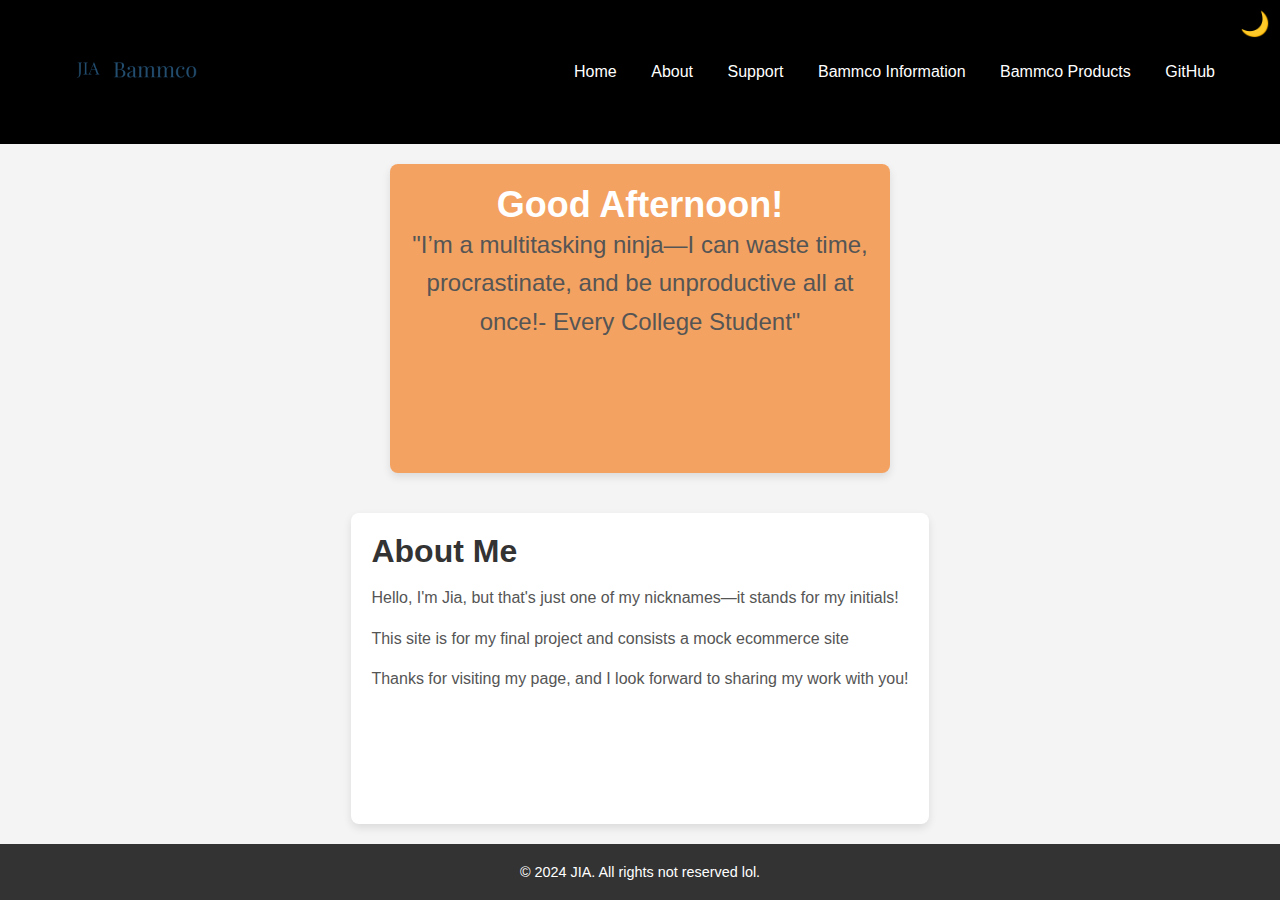
<file: about.html>
<!DOCTYPE html>
<html lang="en">

<head>
<link rel="apple-touch-icon" sizes="180x180" href="/apple-touch-icon.png">
<link rel="icon" type="image/png" sizes="32x32" href="/favicon-32x32.png">
<link rel="icon" type="image/png" sizes="16x16" href="/favicon-16x16.png">
<link rel="manifest" href="/site.webmanifest">
    <meta charset="UTF-8">
    <meta name="viewport" content="width=device-width, initial-scale=1.0">
    <meta http-equiv="X-UA-Compatible" content="IE=edge">
    <title>About - JIA</title>
    <link rel="stylesheet" href="about.css">
</head>

<body>
    <!-- Header and Navigation -->
    <header>
        <nav>
            <div class="logo">
                <img src="logo1.png" alt="Logo" style="max-height: 100px;">
            
            </div>
            <div class="menu">
                <a href="index.html">Home</a>
                <a href="about.html">About</a>
                <a href="contact.html">Support</a>
                <a href="favicon.html">Bammco Information</a>
                <a href="bammco.html">Bammco Products</a>
                <a href="https://github.com/JesusIAlmada" target="_blank">GitHub</a>
            </div>
        </nav>
    </header>

    <!-- Dynamic Greeting and Quote -->
    <section id="greeting"></section>

    <!-- About Section -->
    <section>
        <h1>About Me</h1>
        <p>Hello, I'm Jia, but that's just one of my nicknames—it stands for my initials!</p>
        
        <p>This site is for my final project and consists a mock ecommerce site</p>

        <p>Thanks for visiting my page, and I look forward to sharing my work with you!</p>
    </section>

    <!-- Dark Mode Toggle -->
    <button id="darkModeToggle" aria-label="Toggle Dark Mode">🌙</button>

    <!-- Footer -->
    <footer>
        <p>&copy; 2024 JIA. All rights not reserved lol.</p>
    </footer>

    <!-- Link to external JavaScript file -->
    <script src="about.js"></script>

    <!-- Optional Dark Mode CSS (Add in your CSS file) -->
    <style>
        /* Position the Dark Mode button to the top right */
        #darkModeToggle {
            position: fixed;
            top: 10px;
            right: 10px;
            font-size: 1.5em;
            background: none;
            border: none;
            color: inherit;
            cursor: pointer;
            z-index: 1000; /* Ensure it stays on top */
        }

        /* Dark Mode Styling */
        .dark-mode {
            background-color: #333;
            color: #fff;
        }

        .dark-mode a {
            color: #f4a261;
        }

        /* Style for the greeting box */
        #greeting {
            padding: 20px;
            background-color: #f4a261;
            border-radius: 8px;
            text-align: center;
            font-size: 1.5em;
            color: #fff;
            max-width: 500px;
            margin: 20px auto;
            transition: all 0.3s ease;
        }

        /* Fade-in effect for greeting */
        .greeting-message {
            animation: fadeIn 2s ease-in-out;
        }

        @keyframes fadeIn {
            0% {
                opacity: 0;
            }
            100% {
                opacity: 1;
            }
        }
    </style>
</body>

</html>
</file>
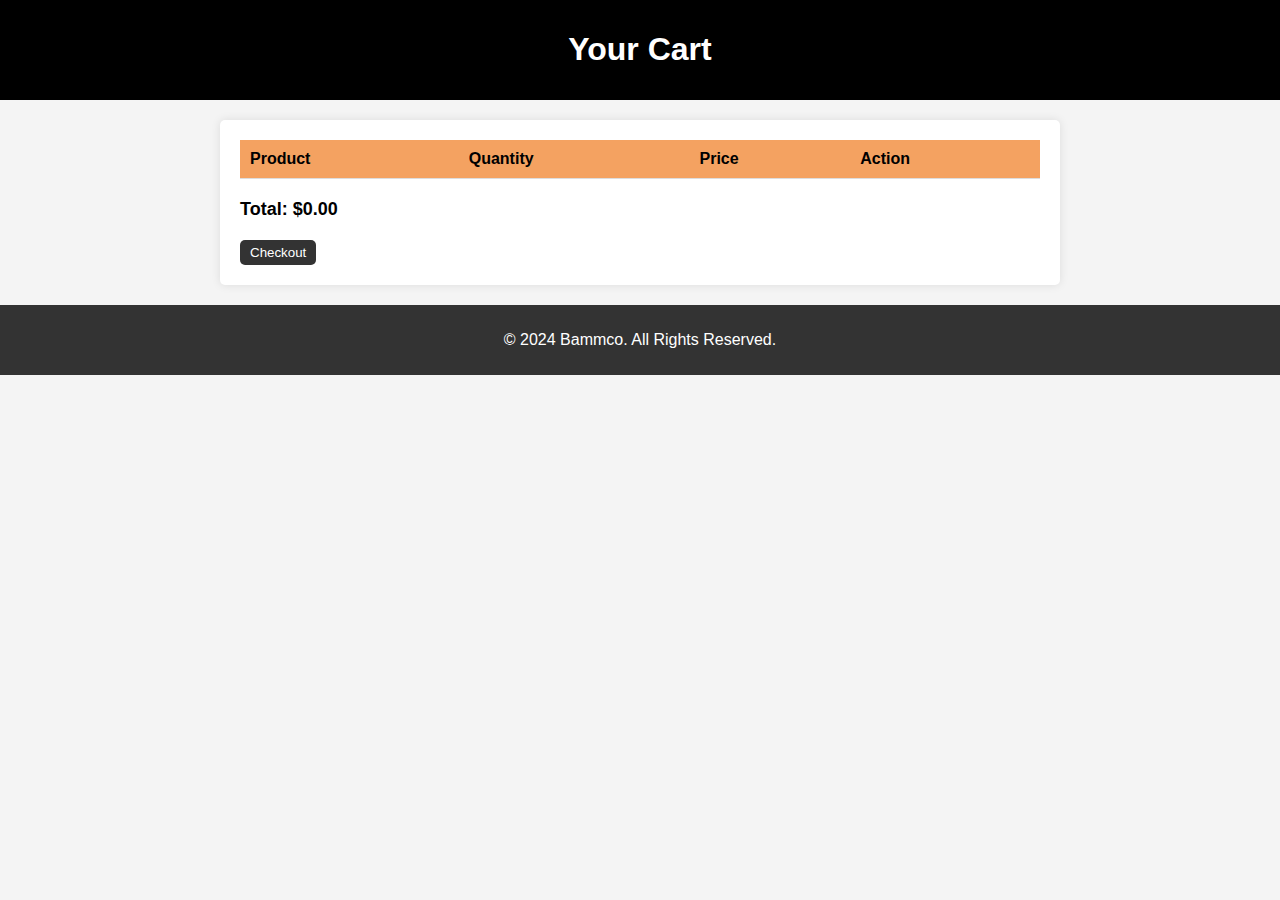
<file: cart.html>
<!DOCTYPE html>
<html lang="en">

<head>
    <meta charset="UTF-8">
    <meta name="viewport" content="width=device-width, initial-scale=1.0">
    <meta http-equiv="X-UA-Compatible" content="IE=edge">
    <title>Your Cart - Bammco</title>
    <link rel="stylesheet" href="cart.css"> <!-- Link to external CSS -->
</head>

<body>

    <header>
        <h1>Your Cart</h1>
    </header>

    <div class="container">
        <table>
            <thead>
                <tr>
                    <th>Product</th>
                    <th>Quantity</th>
                    <th>Price</th>
                    <th>Action</th>
                </tr>
            </thead>
            <tbody id="cart-items">
                <!-- Cart items will be dynamically added here -->
            </tbody>
        </table>

        <div class="total">
            Total: <span id="total-price">$0.00</span>
        </div>

        <button class="update-button" style="margin-top: 20px;" id="checkout-btn">Checkout</button>
    </div>

    <footer>
        <p>&copy; 2024 Bammco. All Rights Reserved.</p>
    </footer>

    <script src="cart.js"></script> <!-- External JavaScript file -->
</body>

</html>
</file>
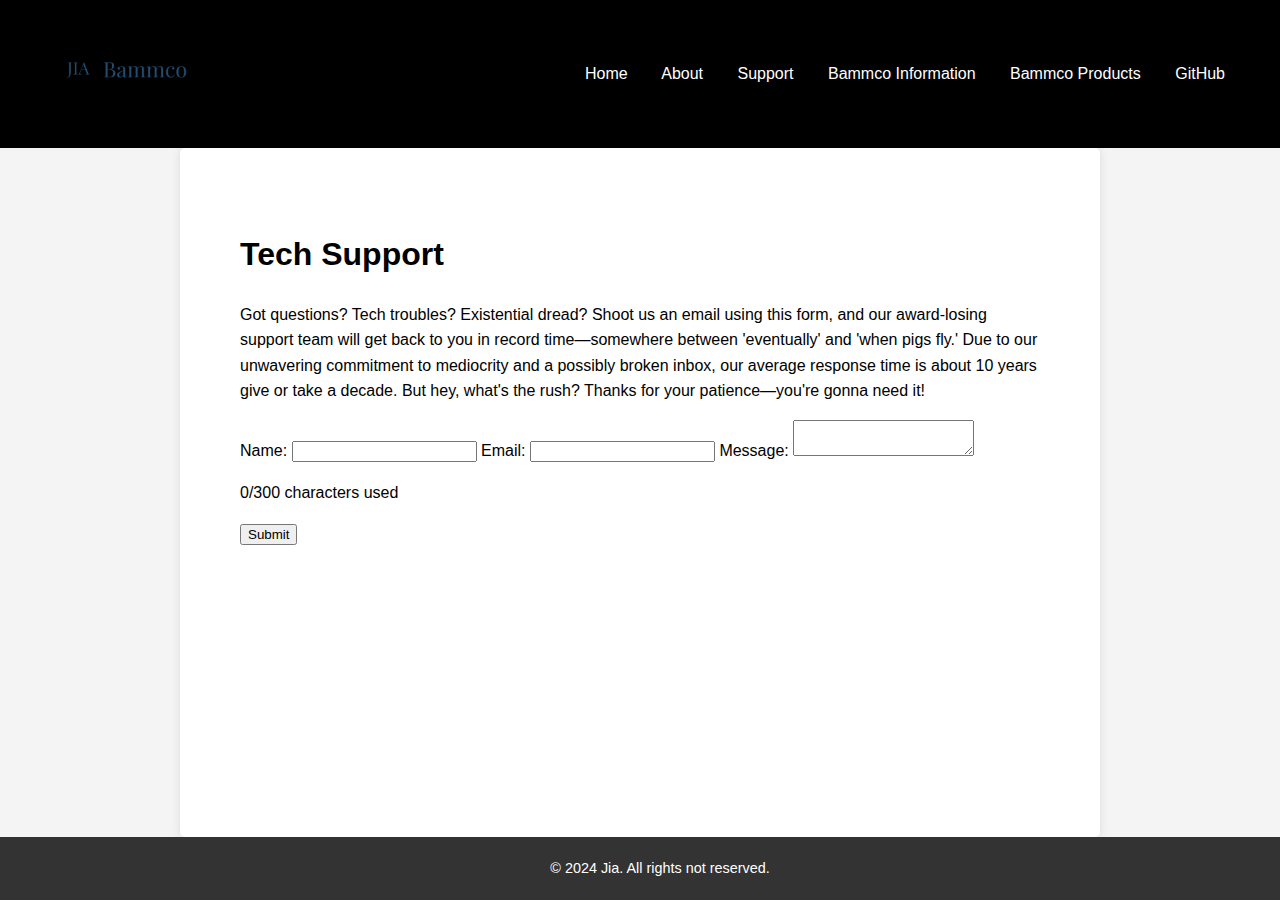
<file: contact.html>
<!DOCTYPE html>
<html lang="en">

<head>
    <link rel="apple-touch-icon" sizes="180x180" href="/apple-touch-icon.png">
<link rel="icon" type="image/png" sizes="32x32" href="/favicon-32x32.png">
<link rel="icon" type="image/png" sizes="16x16" href="/favicon-16x16.png">
<link rel="manifest" href="/site.webmanifest">
    <meta charset="UTF-8">
    <meta name="viewport" content="width=device-width, initial-scale=1.0">
    <meta http-equiv="X-UA-Compatible" content="IE=edge">
    <title>Jia - Contact Me</title>
    <link rel="stylesheet" href="contact.css"> <!-- Link to external CSS -->
</head>

<body>

    <!-- Header and Navigation -->
    <header>
        <nav>
            <div class="logo">
                <img src="logo1.png" alt="Logo" style="max-height: 100px;">
            
            </div>
            <div class="menu">
                <a href="index.html">Home</a>
                <a href="about.html">About</a>
                <a href="contact.html">Support</a>
                <a href="favicon.html">Bammco Information</a>
                <a href="bammco.html">Bammco Products</a>
                <a href="https://github.com/JesusIAlmada" target="_blank">GitHub</a>
            </div>
        </nav>
    </header>

    <!-- Contact Section -->
    <section>
        <h1>Tech Support</h1>
        <p>Got questions? Tech troubles? Existential dread? Shoot us an email using this form, and our award-losing support team will get back to you in record time—somewhere between 'eventually' and 'when pigs fly.' Due to our unwavering commitment to mediocrity and a possibly broken inbox, our average response time is about 10 years give or take a decade. But hey, what's the rush? Thanks for your patience—you're gonna need it!</p>
        
        <!-- Contact Form -->
        <form id="contactForm">
            <label for="name">Name:</label>
            <input type="text" id="name" required>
            
            <label for="email">Email:</label>
            <input type="email" id="email" required>
            
            <label for="message">Message:</label>
            <textarea id="message" maxlength="300" required></textarea>
            
            <p id="charCount">0/300 characters used</p>
            
            <button type="submit">Submit</button>
        </form>

        <!-- Success Message Popup -->
        <div id="popup" class="popup">
            <p>Your message has been sent! Estimated wait time 10 years.</p>
        </div>
    </section>

    <!-- Footer -->
    <footer>
        <p>&copy; 2024 Jia. All rights not reserved.</p>
    </footer>

    <!-- Link to External JavaScript -->
    <script src="contact.js"></script>

</body>

</html>
</file>
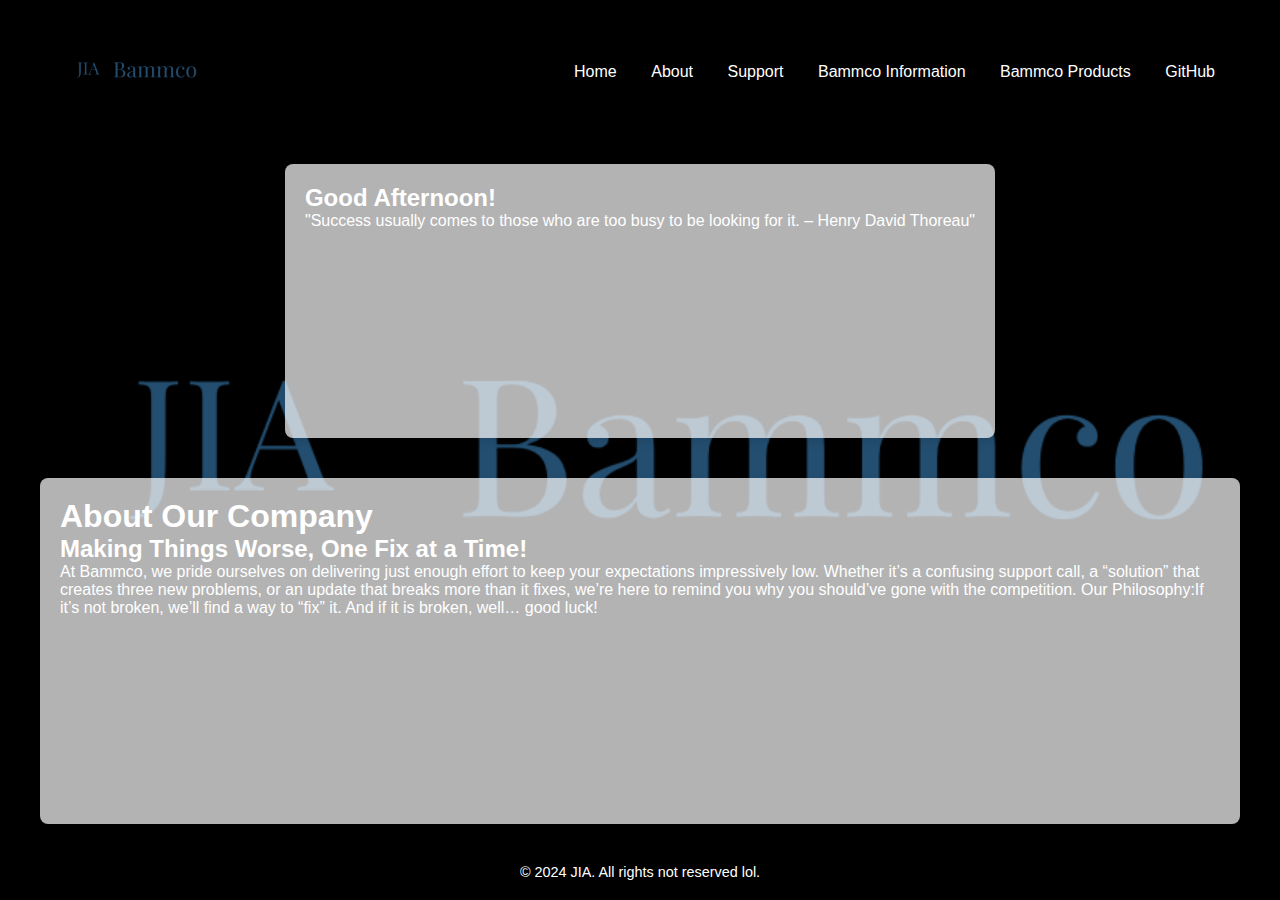
<file: favicon.html>
<!DOCTYPE html>
<html lang="en">

<head>
    <meta charset="UTF-8">
    <meta name="viewport" content="width=device-width, initial-scale=1.0">
    <meta http-equiv="X-UA-Compatible" content="IE=edge">
    <title>About - JIA</title>
    <link rel="stylesheet" href="favicon.css">
    <style>
        /* Background with logo */
        body {
            background: url('logo1.png') no-repeat center center fixed;
            background-size: cover; /* Cover the entire background */
        }
    </style>
</head>

<body>
    <!-- Header and Navigation -->
    <header>
        <nav>
            <div class="logo">
                <img src="logo1.png" alt="Logo" style="max-height: 100px;">
            </div>
            <div class="menu">
                <a href="index.html">Home</a>
                <a href="about.html">About</a>
                <a href="contact.html">Support</a>
                <a href="favicon.html">Bammco Information</a>
                <a href="bammco.html">Bammco Products</a>
                <a href="https://github.com/JesusIAlmada" target="_blank">GitHub</a>
            </div>
        </nav>
    </header>

    <!-- Dynamic Greeting and Quote -->
    <section id="greeting"></section>

    <!-- About Section -->
    <section>
        <h1>About Our Company</h1>
        <h2>Making Things Worse, One Fix at a Time!</h2>
        <p>At Bammco, we pride ourselves on delivering just enough effort to keep your expectations impressively low. Whether it’s a confusing support call, a “solution” that creates three new problems, or an update that breaks more than it fixes, we’re here to remind you why you should’ve gone with the competition.
        Our Philosophy:If it’s not broken, we’ll find a way to “fix” it. And if it is broken, well… good luck! </p>
       <!-- <p>Hello, I'm Jia, but that's just one of my nicknames—it stands for my initials! I'm passionate about technology, design, and building meaningful projects...</p>
        <p>When I’m not busy with my latest project, I’m always learning something new...</p>
        <p>Thanks for visiting my page, and I look forward to sharing my work with you!</p>Footer -->
    </section>

    
     
    <footer>
        <p>&copy; 2024 JIA. All rights not reserved lol.</p>
    </footer>

    <!-- Link to external JavaScript -->
    <script src="favicon.js"></script>
</body>

</html>
</file>
<file: cart.css>
body {
    margin: 0;
    font-family: Arial, sans-serif;
    background-color: #f4f4f4;
}

header {
    background-color: #000000; /* Adjusted to pure black to match the logo */
    color: #fff; /* White text color for contrast */
    padding: 10px 0;
    text-align: center;
}

.container {
    max-width: 800px;
    margin: 20px auto;
    padding: 20px;
    background-color: white;
    border-radius: 5px;
    box-shadow: 0 0 10px rgba(0, 0, 0, 0.1);
}

table {
    width: 100%;
    border-collapse: collapse;
}

th,
td {
    padding: 10px;
    text-align: left;
    border-bottom: 1px solid #ddd;
}

th {
    background-color: #f4a261;
}

.update-button {
    padding: 5px 10px;
    background-color: #333;
    color: white;
    border: none;
    border-radius: 5px;
    cursor: pointer;
    transition: background-color 0.3s; /* Smooth transition */
}

.update-button:hover {
    background-color: #f4a261; /* Change background on hover */
}

.total {
    margin-top: 20px;
    font-size: 18px;
    font-weight: bold;
}

footer {
    text-align: center;
    padding: 10px 0;
    background-color: #333;
    color: white;
    margin-top: 20px;
}

/* Responsive styles */
@media (max-width: 600px) {
    th, td {
        padding: 8px; /* Smaller padding for smaller screens */
    }

    .total {
        font-size: 16px; /* Slightly smaller total font size */
    }
}
</file>
<file: contact.css>
/* General body styling */
body {
    margin: 0;
    font-family: Arial, sans-serif;
    line-height: 1.6;
    background-color: #f4f4f4;
    display: flex; /* Enable flexbox layout */
    flex-direction: column; /* Arrange children vertically */
    min-height: 100vh; /* Ensure the body takes full height of the viewport */
}

/* Header styling */
header {
    background-color: #000000; /* Adjusted to pure black to match the logo */
    color: #fff; /* White text color for contrast */
    padding: 10px 0;
    text-align: center;
}

nav {
    max-width: 1200px;
    margin: auto;
    display: flex;
    justify-content: space-between;
    align-items: center;
    padding: 10px;
}

nav a {
    color: white;
    text-decoration: none;
    padding: 0 15px;
    transition: color 0.3s; /* Smooth transition for hover */
}

nav a:hover {
    color: #f4a261; /* Change color on hover */
}

/* Main section styling */
section {
    padding: 60px;
    max-width: 800px;
    margin: auto;
    background-color: white;
    border-radius: 5px;
    box-shadow: 0 0 10px rgba(0, 0, 0, 0.1);
    flex: 1; /* Ensures this section grows and pushes the footer to the bottom */
}

/* Footer styling */
footer {
    text-align: center;
    padding: 20px;
    background-color: #333;
    color: white;
    font-size: 0.9em;
    width: 100%;
    margin-top: auto; /* Ensures footer is pushed to the bottom */
}

footer p {
    margin: 0;
}

/* Responsive styles */
@media (max-width: 600px) {
    nav {
        flex-direction: column; /* Stack navigation links */
    }

    section {
        padding: 40px; /* Reduced padding on smaller screens */
    }

    nav a {
        padding: 10px 0; /* Adjusted padding for smaller screens */
    }
}

/* Popup styling */
.popup {
    display: none; /* Initially hidden */
    position: fixed;
    top: 50%;
    left: 50%;
    transform: translate(-50%, -50%);
    background-color: rgba(0, 0, 0, 0.7);
    color: white;
    padding: 20px;
    border-radius: 8px;
    text-align: center;
    font-size: 18px;
    z-index: 1000;
    opacity: 0;
    transition: opacity 2s ease-in-out;
}

/* For popup fade-in effect */
.popup.show {
    display: block;
    opacity: 1;
}
</file>
<file: about.css>
/* Reset some default browser styles */
* {
    margin: 0;
    padding: 0;
    box-sizing: border-box;
}

/* General body styling */
body {
    font-family: Arial, sans-serif;
    background-color: #f4f4f4;
    display: flex;
    flex-direction: column;
    min-height: 100vh;
}

/* Header styling */
header {
    background-color: #000000; /* Adjusted to pure black to match the logo */
    color: #fff; /* White text color for contrast */
    padding: 10px 0;
    text-align: center;
}
/* Navigation styling */
nav {
    max-width: 1200px;
    margin: auto;
    display: flex;
    justify-content: space-between;
    align-items: center;
    padding: 10px;
}

nav .logo h2 {
    margin: 0;
}

nav .menu a {
    color: white;
    text-decoration: none;
    padding: 0 15px;
}

nav .menu a:hover {
    color: #f4a261;
}

/* Main section styling */
section {
    max-width: 1200px;
    margin: 20px auto;
    padding: 20px;
    flex: 1;
    background-color: #fff;
    border-radius: 8px;
    box-shadow: 0 4px 8px rgba(0, 0, 0, 0.1);
}

section h1 {
    font-size: 2em;
    color: #333;
    margin-bottom: 15px;
}

section p {
    line-height: 1.6;
    color: #555;
    margin-bottom: 15px;
}

/* Footer styling */
footer {
    text-align: center;
    padding: 20px;
    background-color: #333;
    color: white;
    width: 100%;
    font-size: 0.9em;
}

footer p {
    margin: 0;
}
</file>
<file: favicon.css>
/* Reset some default browser styles */
* {
    margin: 0;
    padding: 0;
    box-sizing: border-box;
}

/* General body styling */
body {
    font-family: Arial, sans-serif;
    background-color: #000; /* Set the background color to black */
    color: #fff; /* Set the default text color to white */
    display: flex;
    flex-direction: column;
    min-height: 100vh;
    background: url('logo1.png') no-repeat center center fixed;
    background-size: cover; /* Ensure logo covers the entire background */
    background-position: center center; /* Position the logo in the center */
}

/* Header styling */
header {
    background-color: #000000; /* Adjusted to pure black to match the logo */
    color: #fff; /* White text color for contrast */
    padding: 10px 0;
    text-align: center;
}

/* Navigation styling */
nav {
    max-width: 1200px;
    margin: auto;
    display: flex;
    justify-content: space-between;
    align-items: center;
    padding: 10px;
}

nav .logo h2 {
    margin: 0;
}

nav .menu a {
    color: white;
    text-decoration: none;
    padding: 0 15px;
}

nav .menu a:hover {
    color: #f4a261;
}

/* Main section styling */
section {
    max-width: 1200px;
    margin: 20px auto;
    padding: 20px;
    flex: 1;
    background-color: rgba(255, 255, 255, 0.7); /* Semi-transparent white for better readability */
    border-radius: 8px;
    box-shadow: 0 4px 8px rgba(0, 0, 0, 0.1);
}

/* Transparent Box Styling */
.transparent-box {
    background-color: rgba(255, 255, 255, 0.5); /* 50% transparent white */
    padding: 20px;
    border-radius: 8px;
    box-shadow: 0 4px 8px rgba(0, 0, 0, 0.1);
    color: #333; /* Dark text for contrast */
    transition: background-color 0.3s ease;
}

/* Hover effect for the transparent box */
.transparent-box:hover {
    background-color: rgba(255, 255, 255, 0.7); /* Slightly less transparent on hover */
}

/* Footer styling */
footer {
    text-align: center;
    padding: 20px;
    background-color: rgba(0, 0, 0, 0.5); /* Semi-transparent footer */
    color: white;
    width: 100%;
    font-size: 0.9em;
}

footer p {
    margin: 0;
}
</file>
